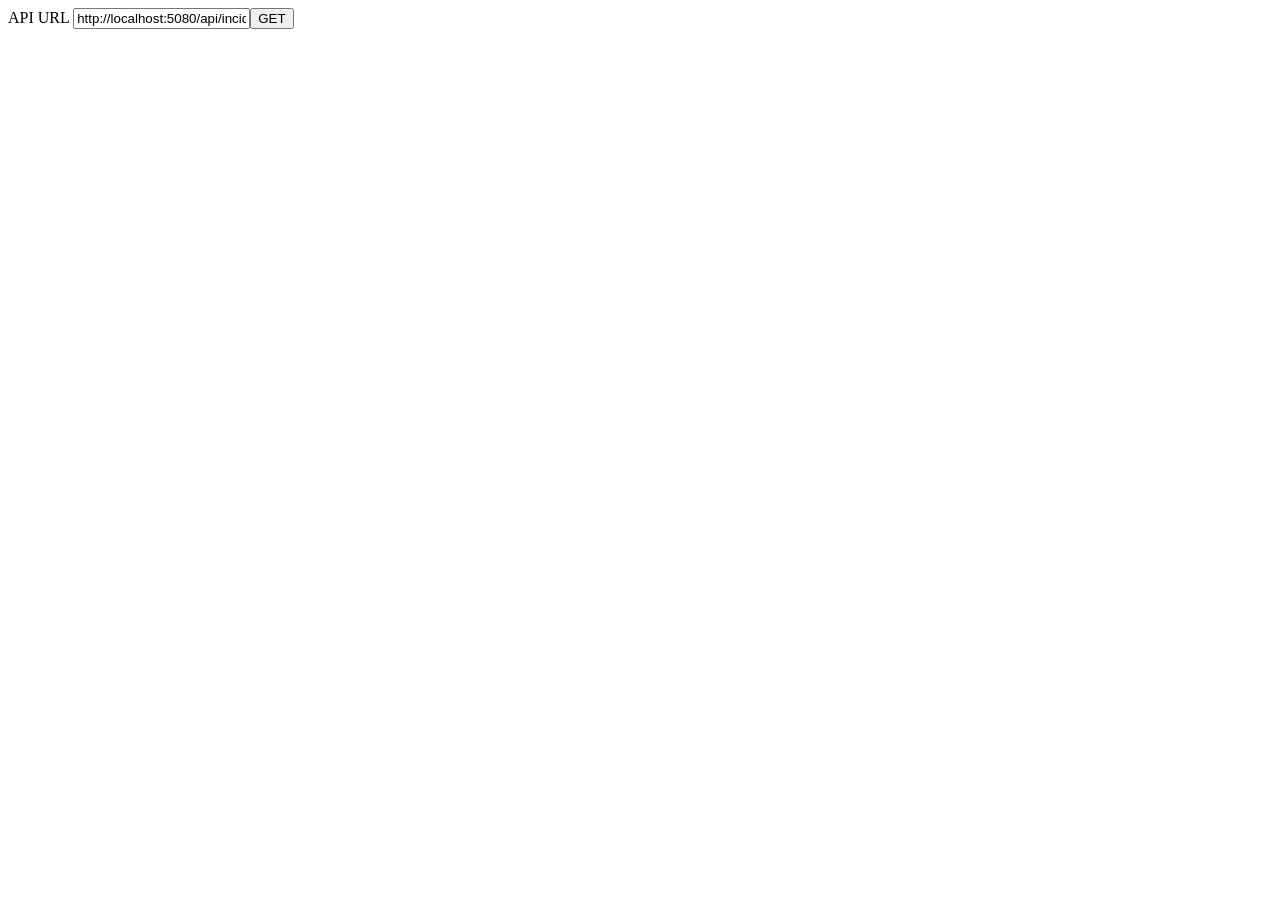
<file: demonstrations/cors-probe/index.html>
<!doctype html><html lang="uk"><meta charset="utf-8"><title>CORS probe</title>
<label>API URL <input id="url" value="http://localhost:5080/api/incidents"></label><button id="probe">GET</button><pre id="result"></pre>
<script src="probe.js" defer></script></html>
</file>
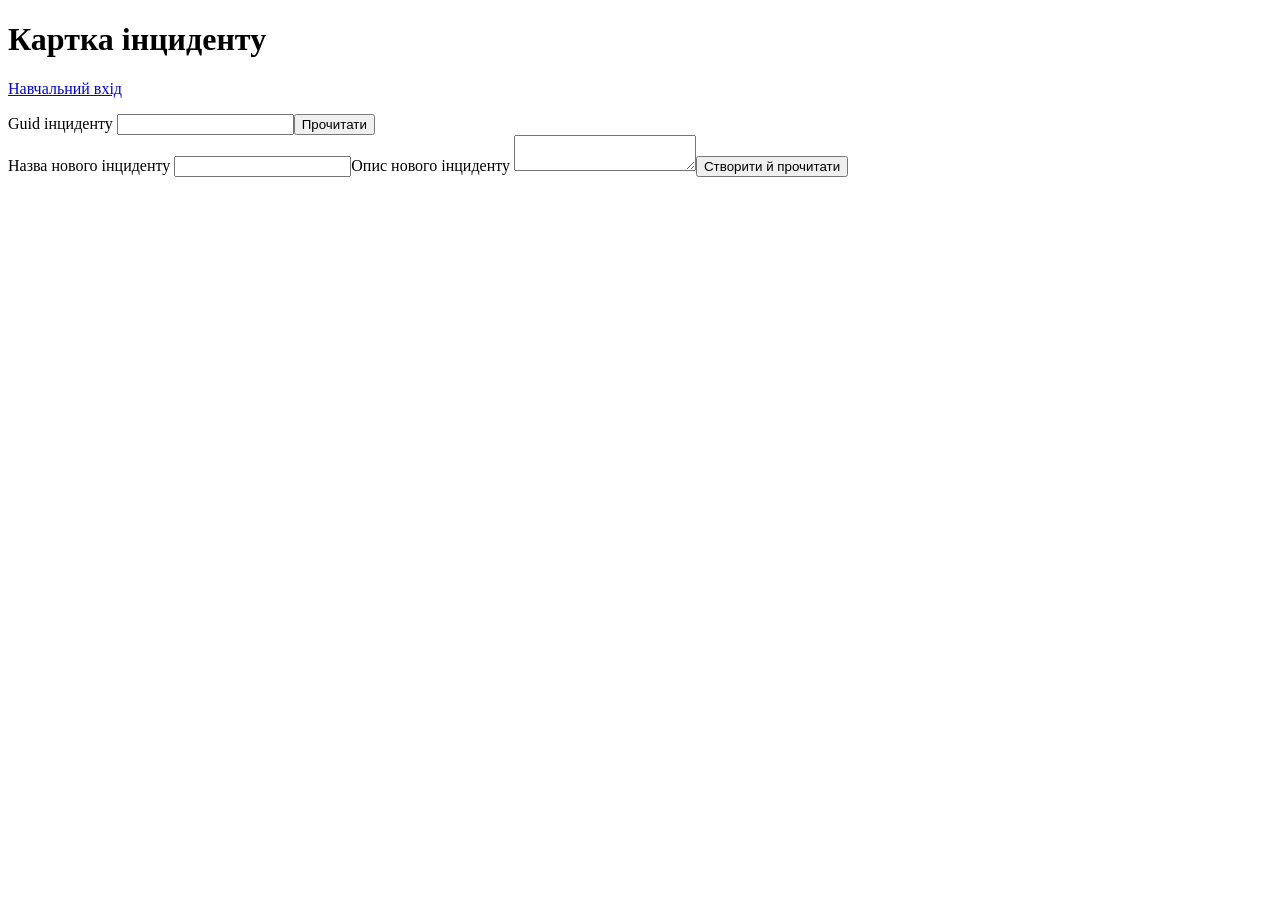
<file: src/SecureLab.Api/Client/browser-lab.html>
<!doctype html>
<html lang="uk"><meta charset="utf-8"><title>ЛР 05 — браузерний потік</title>
<h1>Картка інциденту</h1><p><a href="auth-lab.html">Навчальний вхід</a></p>
<label>Guid інциденту <input id="incident-id"></label><button id="load">Прочитати</button>
<form id="edit"><label>Назва нового інциденту <input name="title" required maxlength="160"></label><label>Опис нового інциденту <textarea name="description" required></textarea></label><button>Створити й прочитати</button></form>
<p id="status"></p><h2 id="title"></h2><div id="description"></div><div id="comments"></div>
<span id="lab05-marker-target" hidden aria-hidden="true"></span><script type="module" src="browser-lab.js"></script></html>
</file>
